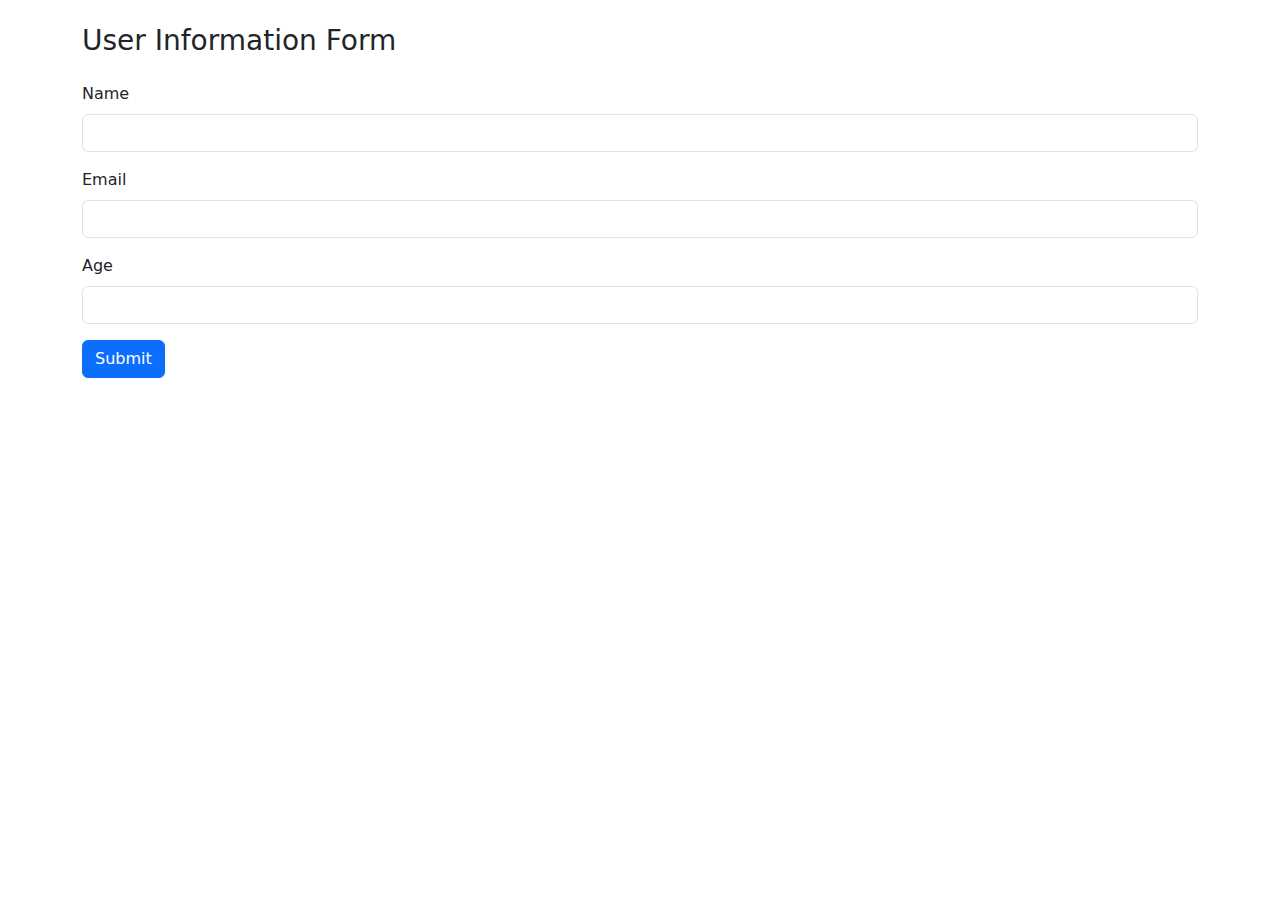
<file: index.html>
<!DOCTYPE html>
<html lang="en">
<head>
<meta charset="UTF-8" />
<title>Form Validation</title>
<meta name="viewport" content="width=device-width, initial-scale=1" />
<link href="https://cdn.jsdelivr.net/npm/bootstrap@5.3.3/dist/css/bootstrap.min.css"
rel="stylesheet" />
</head>
<body class="p-4">
<div class="container">
<h3 class="mb-4">User Information Form</h3>
<form id="userForm" novalidate>
<div class="mb-3">
<label for="name" class="form-label">Name</label>
<input type="text" id="name" class="form-control" required />
<div id="nameError" class="invalid-feedback">Please enter your name.</div>
</div>
<div class="mb-3">
<label for="email" class="form-label">Email</label>
<input type="email" id="email" class="form-control" id="email" required />
<div id="emailError" class="invalid-feedback">Please enter a valid email address.</div>
</div>
<div class="mb-3">
<label for="age" class="form-label">Age</label>
<input id="age" type="number" class="form-control" id="age" min="18" max="150" required
/>
<div id="ageError" class="invalid-feedback">Age must be between 18 and 150.</div>
</div>
<button id="submitBtn" type="submit" class="btn btn-primary">Submit</button>
</form>
<div id="successMessage" class="mt-3 alert alert-success d-none">
<p>Success! Here is the data:</p>
<p id="successData"></p>
</div>
</div>
<script src="script.js"></script>
</body>
</html>
</file>
